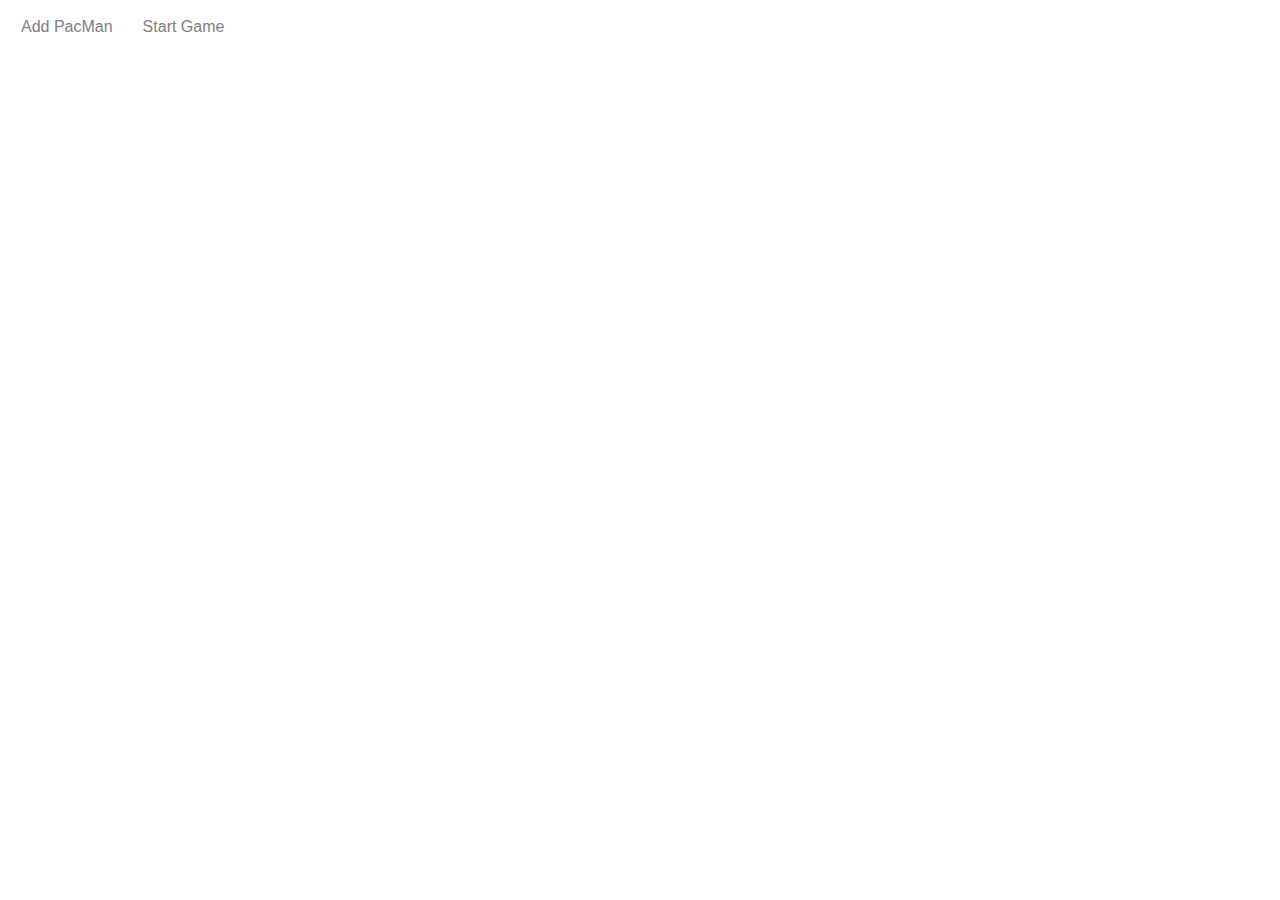
<file: PacMen.html>
<html>
<style>
    button {
        display: inline-block;
        font-weight: 400;
        line-height: 1.5;
        color: gray;
        text-align: center;
        text-decoration: none;
        vertical-align: middle;
        cursor: pointer;
        -webkit-user-select: none;
        -moz-user-select: none;
        user-select: none;
        background-color: transparent;
        border-color: blue;
        border: 1px solid transparent;
        padding: 0.375rem 0.75rem;
        font-size: 1rem;
        border-radius: 0.25rem;
        transition: color 0.15s ease-in-out, background-color 0.15s ease-in-out,
            border-color 0.15s ease-in-out, box-shadow 0.15s ease-in-out;
    }
    button:hover {
        color: #fff;
        background-color:black;
        border-color:black;
    }
</style>
<SCRIPT>
    var pos = 0;
    const pacArray = [
        ['img/PacMan1.png', 'img/PacMan2.png'],
        ['img/PacMan3.png', 'img/PacMan4.png']
    ];
    var direction = 0;
    const pacMen = [];

    function setToRandom(scale)
    {
        return {
            x: Math.random() * scale,
            y: Math.random() * scale
        }
    }
    // Factory to make a PacMan 
    function makePac()
    {
        // returns an object with values scaled {x: 33, y: 21}
        let velocity = setToRandom(10);
        let position = setToRandom(200);
        // Add image to div id = game
        let game = document.getElementById('game');
        let newimg = document.createElement('img');
        newimg.style.position = 'absolute';
        newimg.src = 'img/PacMan1.png';
        newimg.width = 100;
        newimg.style.left = position.x;
        newimg.style.top = position.y;
        game.appendChild(newimg);
        // new style of creating an object
        return {
            position,
            velocity,
            newimg
        }
    }

    function update()
    {
        //loop over pacmen array and move each one and move image in DOM
        pacMen.forEach((item) =>
        {
            checkCollisions(item)
            item.position.x += item.velocity.x;
            item.position.y += item.velocity.y;

            item.newimg.style.left = item.position.x;
            item.newimg.style.top = item.position.y;
        })
        setTimeout(update, 20);
    }

    function checkCollisions(item)
    {
        if (item.position.x + item.velocity.x + item.newimg.width > window.innerWidth ||
            item.position.x + item.velocity.x < 0) item.velocity.x = -item.velocity.x;
        if (item.position.y + item.velocity.y + item.newimg.height > window.innerHeight ||
            item.position.y + item.velocity.y < 0) item.velocity.y = -item.velocity.y;
    }

    function makeOne()
    {
        pacMen.push(makePac()); // add a new PacMan
    }
</SCRIPT>

<body>
    <div id='game'>
        <button onclick='makeOne()' width='200' height='30'>Add PacMan</button>
        <button onclick='update()' width='200' height='30'>Start Game</button>

    </div>
</body>

</html>
</file>
